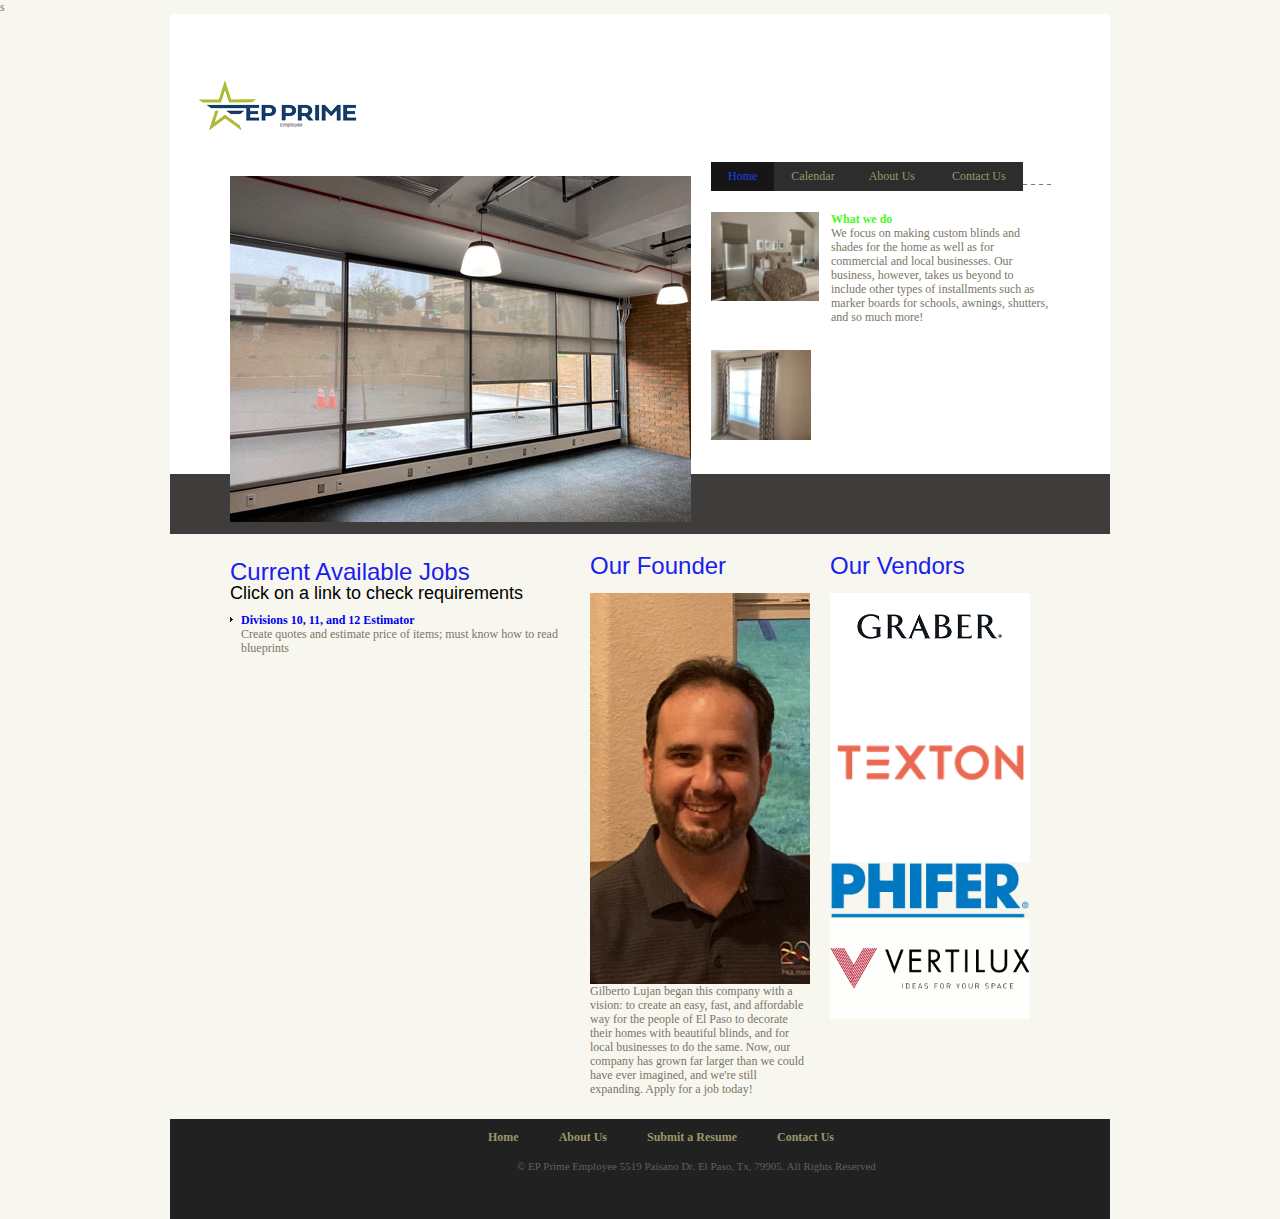
<file: index.html>
<!DOCTYPE html PUBLIC "-//W3C//DTD XHTML 1.0 Transitional//EN" "http://www.w3.org/TR/xhtml1/DTD/xhtml1-transitional.dtd">
<html xmlns="http://www.w3.org/1999/xhtml">
<head>
<meta http-equiv="Content-Type" content="text/html; charset=UTF-8" />
<title>EP Prime Employee - Home</title>
	<link rel="icon" type="image/x-icon" href="../Logofavicon.ico">s
<link href="./dreamweaver-template-1a/css/base.css" rel="stylesheet" type="text/css" />
<style type="text/css">
h1,h2,h3,h4,h5,h6 {
    font-family: "Gill Sans", "Gill Sans MT", "Myriad Pro", "DejaVu Sans Condensed", Helvetica, Arial, sans-serif;
}
h2 {
    color: #1A20EB;
}
</style>
</head>
<body>
<div class="container_16">
<!--topdiv -->
<div class="grid_16" id="topdiv">
<div class="grid_15"><a href="index.html">
  <h1 ><img src="EPNew-Logo.png" alt=""/></h1>
  </a>
</div>

  <div class="grid_1 alpha">&nbsp;</div>
  <div class="grid_8" id="hdrimg">&nbsp;</div>
  <div class="grid_6">
 
     <div class="clear" ></div>                                                     
    
    <ul class="navlink">
    	<li><a href="index.html" title="Home" class="active">Home</a></li>
        <li><a href="dreamweaver-template-1a/Calendar.html" title="EP Prime Calendar" target="_self">Calendar</a><a href="about.html" title="About"></a></li>
        <li><a href="dreamweaver-template-1a/About Page.html" title="About">About Us&nbsp; </a></li>
        <li><a href="dreamweaver-template-1a/Contact_Us.html" title="Contact" >Contact Us</a></li>
    </ul>
    <div class="grid_2 alpha"><img src="dreamweaver-template-1a/images/Tiny_Home_Pic_1.jpg" width="108" height="89" alt=""/></div>
    <div class="grid_4 omega">
    <p class="donectxt"><span>What we do</span>We focus on making custom blinds and shades for the home as well as for commercial and local businesses. Our business, however, takes us beyond to include other types of installments such as marker boards for schools, awnings, shutters, and so much more!</p>
    </div>
    <p class="dashed">&nbsp;</p>
    
    <div class="grid_2 alpha" style="padding-top:26px;"><img src="dreamweaver-template-1a/images/Tiny_Home_Pic_2.jpg" width="100" height="90" alt=""/></div>
  </div>
  <div class="grid_1 omega">&nbsp;</div>
</div>

 <div class="clear"></div>
</div>
 <!--topdiv -->

<!-- body div -->
<div class="container_16">
  <div class="grid_1">&nbsp;</div>
 <div class="grid_6">
   <h2 class="news">Current Available Jobs <span>Click on a link to check requirements</span></h2>
 <div class="clear"></div>
  <p class="phelustxt"><a href="dreamweaver-template-1a/Estimator.html" title="Estimator" target="_self">Divisions 10, 11, and 12 Estimator</a><span>Create quotes and estimate price of items; must know how to read blueprints</span>
 </p>
 </div>
 <div class="grid_4">
 <h2 class="uttxt">
 Our Founder
 </h2>
 <p><img src="dreamweaver-template-1a/images/Dad Pic.png" width="220" height="391" alt=""/>
   Gilberto Lujan began this company with a vision: to create an easy, fast, and affordable way for the people of El Paso to decorate their homes with beautiful blinds, and for local businesses to do the same. Now, our company has grown far larger than we could have ever imagined, and we're still expanding. Apply for a job today!
   </p>
 </div>
 <div class="grid_4">
 <h2 class="uttxt">
Our Vendors
 </h2>
 <img src="images/graber.png" width="200px" alt=""/>
<img src="images/texton.png" height="200px" alt=""/> <img src="images/phifer.webp" width="200px" alt="" />
<img src="images/vertilux.png" width="200px" alt="" />
 </div>
 <div class="grid_8">
 </div>
<p class="sedtxt">
  <div class="grid_1"></div>
  <div class="grid_16" id="footer">
  <ul class="footerlink">
	<li><a href="index.html" title="Home">Home</a></li>
    <li><a href="dreamweaver-template-1a/About Page.html" title="About">About Us</a></li>
    <li><a href="dreamweaver-template-1a/Resume.html" title="Resume">Submit a Resume</a></li>
    <li><a href="dreamweaver-template-1a/Contact_Us.html" title="Contact Us" target="_self">Contact Us</a><a href="#" title="Contact"></a></li>
</ul>
<div class="clear"></div>
<p class="copyright">© EP Prime Employee 5519 Paisano Dr. El Paso, Tx, 79905. All Rights Reserved</p>
</div>
	</p><!--footer --></div>

</body>
</html>
</file>
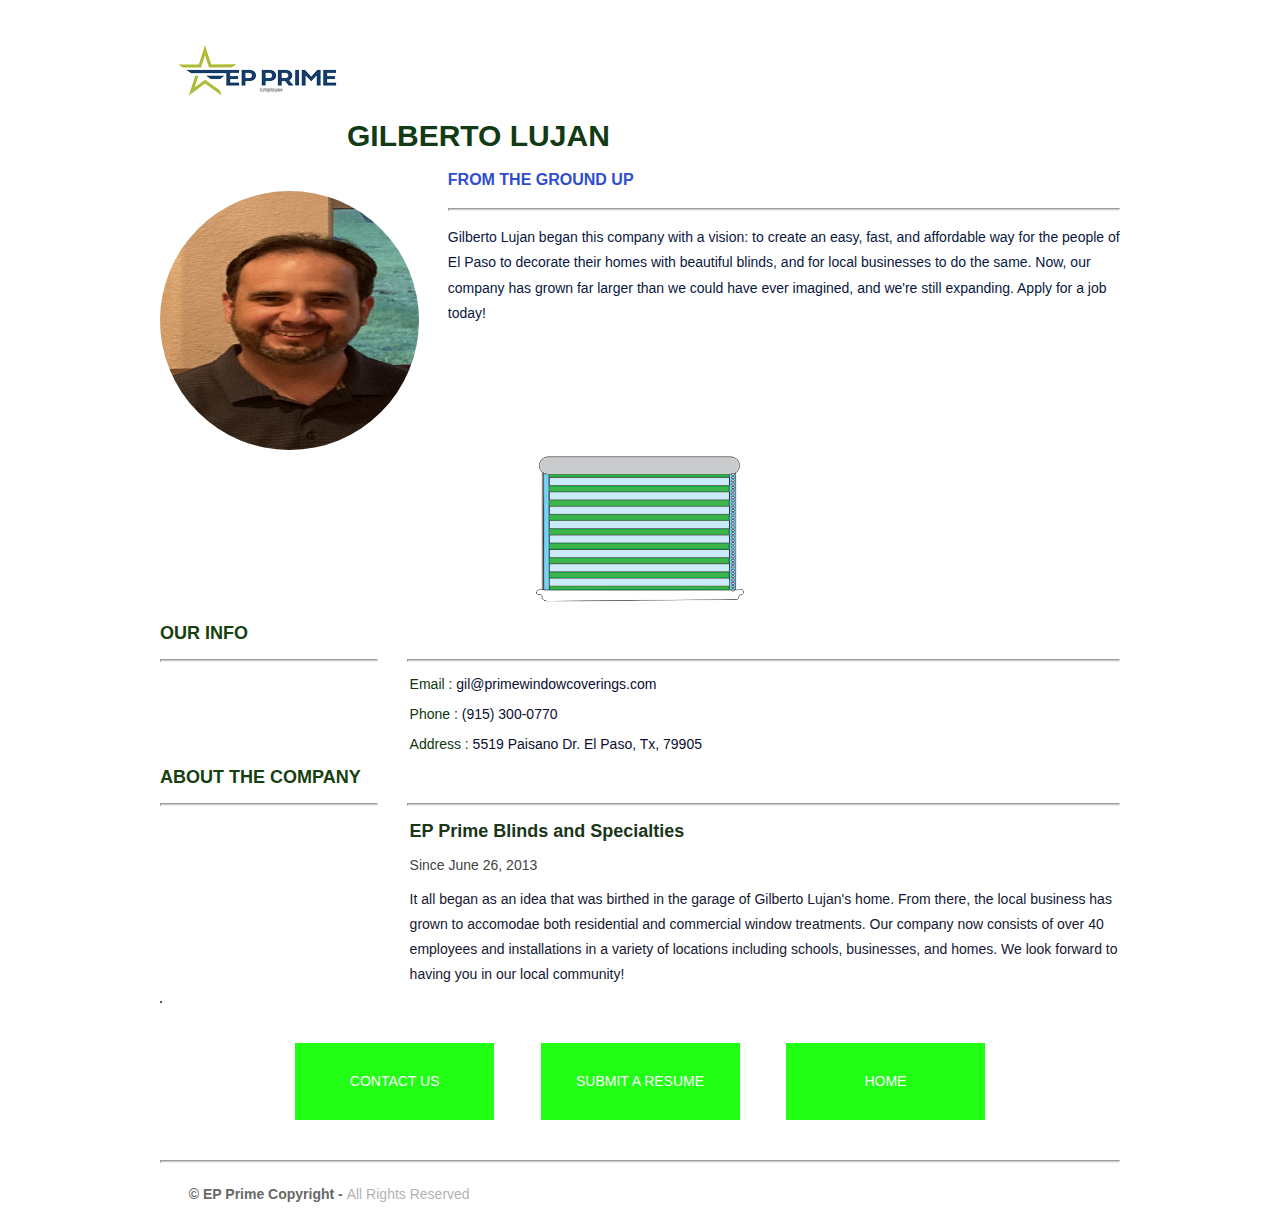
<file: dreamweaver-template-1a/About Page.html>
<!doctype html>
<html>
<head>
<meta charset="UTF-8">
<meta name="viewport" content="width=device-width, initial-scale=1">
<title>EP Prime Employee - About Us</title>
<link href="AboutPageAssets/styles/aboutPageStyle.css" rel="stylesheet" type="text/css">

<!--The following script tag downloads a font from the Adobe Edge Web Fonts server for use within the web page. We recommend that you do not modify it.-->
<script>var __adobewebfontsappname__="dreamweaver"</script><script src="http://use.edgefonts.net/montserrat:n4:default;source-sans-pro:n2:default.js" type="text/javascript"></script>
</head>

<body>
<!-- Header content -->
<header>
  <div class="profileLogo"> 
    <!-- Profile logo. Add a img tag in place of <span>. -->
    <p class="logoPlaceholder"><a href="../index.html" title="Home" target="_self"><img src="../EPNew-Logo.png" alt=""/></a><span></span></p>
  </div>
  <div class="profilePhoto"> 
    <!-- Profile photo --> 
    <img src="images/Dad Pic.png" alt="" > </div>
  <!-- Identity details -->
  <section class="profileHeader">
    <h1>GILBERTO LUJAN</h1>
    <h3>FROM THE GROUND UP</h3>
    <hr>
    <p> Gilberto Lujan began this company with a vision: to create an easy, fast, and affordable way for the people of El Paso to decorate their homes with beautiful blinds, and for local businesses to do the same. Now, our company has grown far larger than we could have ever imagined, and we're still expanding. Apply for a job today!</p>
  </section>
  <!-- Links to Social network accounts -->
  <aside class="socialNetworkNavBar">
	  <img src="images/Blinds-Morph.gif" height="150px" alt="" />
  </aside>
</header>
<!-- content -->
<section class="mainContent"> 
  <!-- Contact details -->
  <section class="section1">
    <h2 class="sectionTitle">Our info</h2>
    <hr class="sectionTitleRule">
    <hr class="sectionTitleRule2">
    <div class="section1Content">
      <p class="info"><span>Email :</span> gil@primewindowcoverings.com</p>
      <p class="info"><span>Phone :</span> (915) 300-0770</p>
      <p class="info"><span>Address :</span> 5519 Paisano Dr. El Paso, Tx, 79905</p>
    </div>
  </section>
  <!-- Previous experience details -->
  <section class="section2">
    <h2 class="sectionTitle">About the company</h2>
    <hr class="sectionTitleRule">
    <hr class="sectionTitleRule2">
    <!-- First Title & company details  -->
    <article class="section2Content">
      <h2 class="sectionContentTitle">EP Prime Blinds and Specialties</h2>
      <h3 class="sectionContentSubTitle">Since June 26, 2013</h3>
      <p class="sectionContent"> It all began as an idea that was birthed in the garage of Gilberto Lujan's home. From there, the local business has grown to accomodae both residential and commercial window treatments. Our company now consists of over 40 employees and installations in a variety of locations including schools, businesses, and homes. We look forward to having you in our local community! </p>
    </article>
 
    <table border="1">
    </table>
<!-- Replicate the above Div block to add more title and company details --> 
  </section>
  <!-- Links to expore your past projects and download your CV -->
  <aside class="externalResourcesNav">
    <div class="externalResources"> <a href="Contact_Us.html" title="contact us">CONTACT US</a> </div>
    <span class="stretch"></span>
    <div class="externalResources"><a href="Resume.html" title="resume">SUBMIT A RESUME</a> </div>
    <span class="stretch"></span>
    <div class="externalResources"><a href="../index.html" title="home">HOME</a> </div>
  </aside>
</section>
<footer>
  <hr>
  <p class="footerDisclaimer">© EP Prime Copyright - <span>All Rights Reserved</span></p>
</footer>
</body>
</html>
</file>
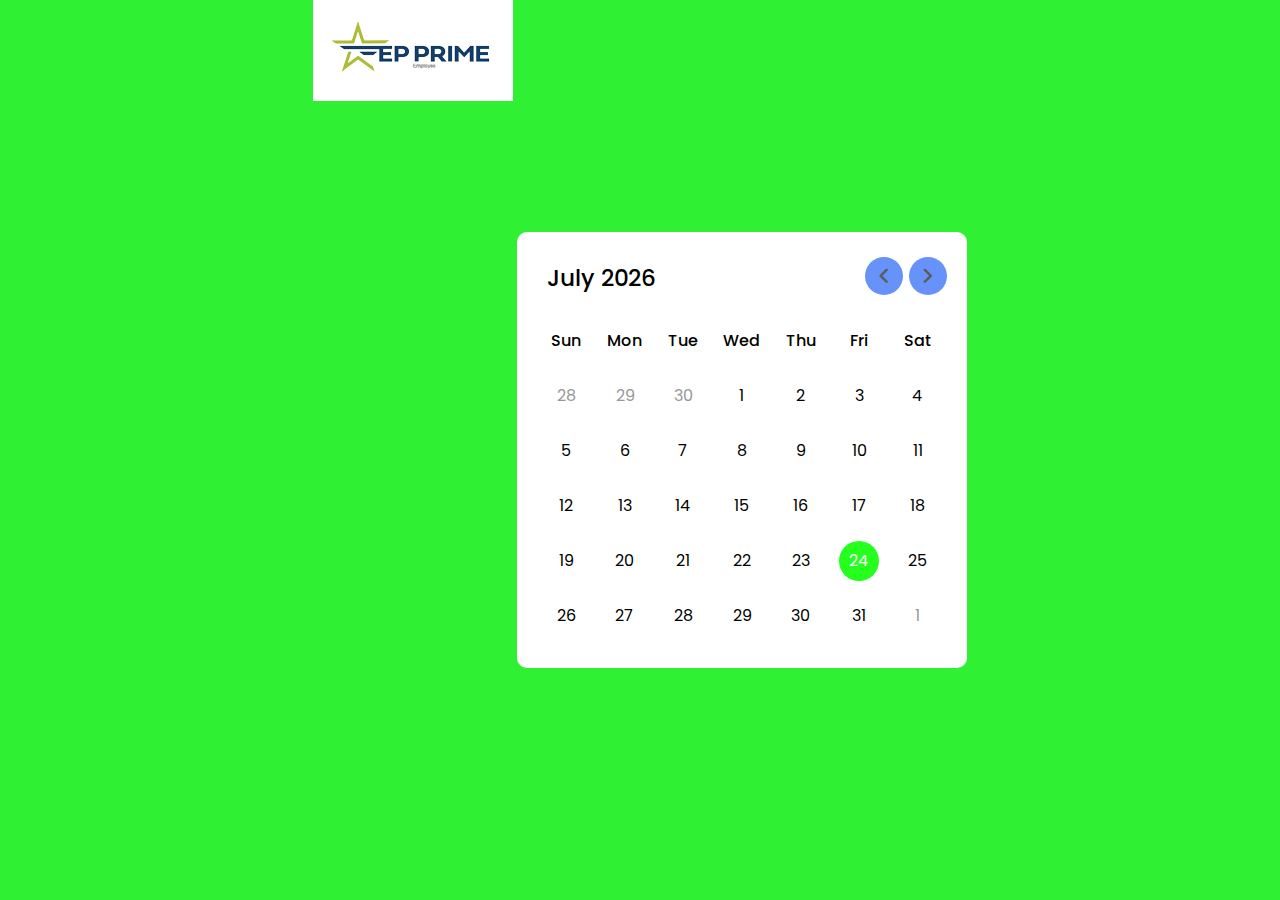
<file: dreamweaver-template-1a/Calendar.html>
<!doctype html>
<html lan="en" dir="ltr">
	<h1> 
		<a href="../index.html" title="Home" target="_self"><img src="../EPNew-Logo.png" alt=""></a>
	</h1>
<head>
		<meta charset="utf-8">
		<title>EP Prime Employee - Calendar</title>
		<link rel="stylesheet" href="css/calendar.css">
		<meta name="viewport" content="width=device-width, initial-scale=1.0">
		<link rel="stylesheet" href="https://fonts.googleapis.com/css2?family=Material+Symbols+Rounded:opsz,wght,FILL,GRAD@20..48,100..700,0..1,-50..200">
		<script src="JavaScript/script.js" defer></script>
	</head>
	<body>
		<p>&nbsp;</p>
		<div class="wrapper">
			<header>
				<p class="current-date"></p>
				<div class="icons">
					<span id="prev" class="material-symbols-rounded">chevron_left</span>
					<span id= "next" class="material-symbols-rounded">chevron_right</span>
				</div>
			</header>
			<div class="calendar">
				<ul class="weeks">
					<li>Sun</li>
					<li>Mon</li>
					<li>Tue</li>
					<li>Wed</li>
					<li>Thu</li>
					<li>Fri</li>
					<li>Sat</li>
				</ul>
				<ul class="days">
					<li class="inactive">29</li>
					<li class="inactive">30</li>
					<li class="inactive">31</li>
					<li>1</li>
					<li>2</li>
					<li>3</li>
					<li>4</li>
					<li>5</li>
					<li class="active">6</li>
					<li>7</li>
					<li>8</li>
					<li>9</li>
					<li>10</li>
					<li>11</li>
					<li>12</li>
					<li>13</li>
					<li>14</li>
					<li>15</li>
					<li>16</li>
					<li>17</li>
					<li>18</li>
					<li>19</li>
					<li>20</li>
					<li>21</li>
					<li>22</li>
					<li>23</li>
					<li>24</li>
					<li>25</li>
					<li>26</li>
					<li>27</li>
					<li>28</li>
					<li class="inactive">1</li>
					<li class="inactive">2</li>
					<li class="inactive">3</li>
					<li class="inactive">4</li>
				</ul>
			</div>
		</div>
	</body>
</html>
</file>
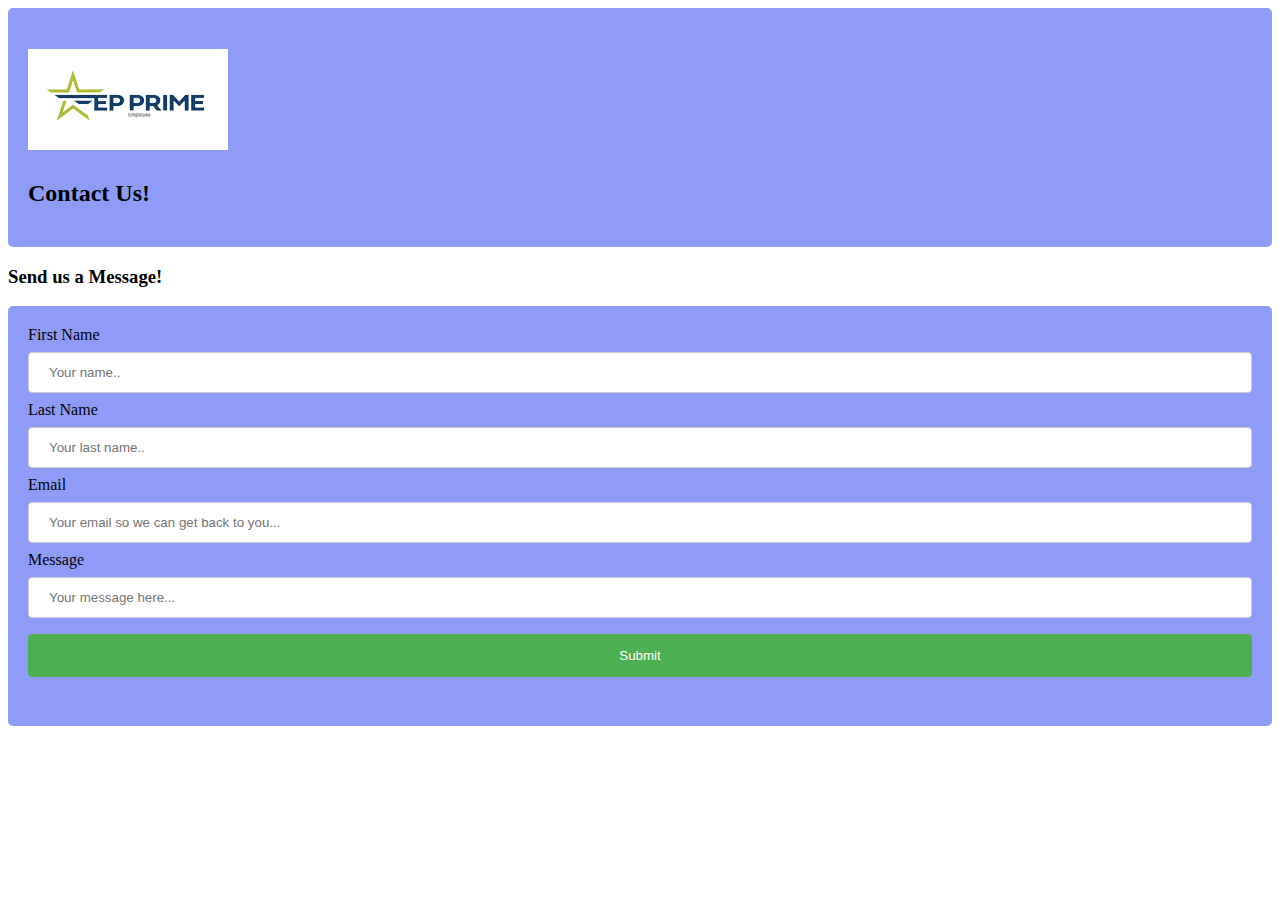
<file: dreamweaver-template-1a/Contact_Us.html>
<!DOCTYPE html>
<html>
</html>
<title>EP Prime Employee - Contact Us</title>
<div class="header">
	<h1><a href="../index.html" title="Home" target="_self"><img alt="" src="../EPNew-Logo.png"></a></h1>
<h2>Contact Us!</h2>
</div>
<!DOCTYPE html>
<html>

	<style>
		img {
			background-color: #FFFFFF;
		}
		
input[type=text], select {
  width: 100%;
  padding: 12px 20px;
  margin: 8px 0;
  display: inline-block;
  border: 1px solid #ccc;
  border-radius: 4px;
  box-sizing: border-box;
}

input[type=submit] {
  width: 100%;
  background-color: #4CAF50;
  color: white;
  padding: 14px 20px;
  margin: 8px 0;
  border: none;
  border-radius: 4px;
  cursor: pointer;
}

input[type=submit]:hover {
  background-color: #45a049;
}

div {
  border-radius: 5px;
  background-color: #8E9CF8;
  padding: 20px;
}		
</style>
<body>
	<h3>Send us a Message!</h3>

<div>
  <form name="gform" action="https://docs.google.com/forms/d/e/1FAIpQLSdKE9JaUpvWnucjSCLkczxNYUan49KQj7Glu_-U9NI3XaZV-A/formResponse?" id="gform" encrypt="text/plain" target="hidden_iframe" onsubmit="checkInput();">
    <label for="fname">First Name</label>
    <input type="text" id="entry.10004687" name="entry.10004687" placeholder="Your name..">

    <label for="lname">Last Name</label>
    <input type="text" id="entry.322967943" name="entry.322967943" placeholder="Your last name..">

    <label for="email">Email</label>
	<input type="text" id="entry.956841584" name="entry.956841584" placeholder="Your email so we can get back to you...">
		   
	<label for="message">Message</label>
	<input type="text" id="entry.407870634" name="entry.407870634" placeholder="Your message here...">
		   
	  <input type="submit" value="Submit">
  </form>
	
	<h4 id="sendMessage"></h4>
	
	<iframe name="hidden_iframe" id="hidden_iframe" style="display:none;"></iframe>
</div>

	
	</body>
	
<script>
	
	const $ = elem => document.getElementById(elem);
	
	function checkInput () {
		const questions = {
			'first name' : $('entry.10004687'),
			'last name' : $('entry.322967943'),
			'email' : $('entry.956841584'),
			'message' : $('entry.407870634')
		};
		
	const sendMessage = $('sendMessage')
            let neededFields = [];

            for (let property in questions) {
                if (!questions[property].value) {
                    neededFields.push(property);
                }
            }

            if (neededFields.length == 0) {
                sendMessage.innerHTML = 'Message successfully sent.';
                setTimeout(() => {
                    sendMessage.innerHTML = '';
                }, 3000);
            } else if (neededFields.length == 1) {
                sendMessage.innerHTML = `Please fill out the ${neededFields} field.`;
            } else {
                neededFields = neededFields.map((field, i) => {
                    if (i == 0) { // first field
                        return field;
                    } else if (i == neededFields.length - 1) { // last field
                        return ' and ' + field;
                    } else {
                        return ' ' + field;
                    }
                });

                sendMessage.innerHTML = `Please fill out the ${neededFields} fields.`;
            }
	}
	
	//* https://docs.google.com/forms/d/e/1FAIpQLSdKE9JaUpvWnucjSCLkczxNYUan49KQj7Glu_-U9NI3XaZV-A/viewform?usp=pp_url&entry.10004687=testFirstName&entry.322967943=testLastName&entry.956841584=testEmail&entry.407870634=testMessage //*
	
	
	</script>

</html>
</file>
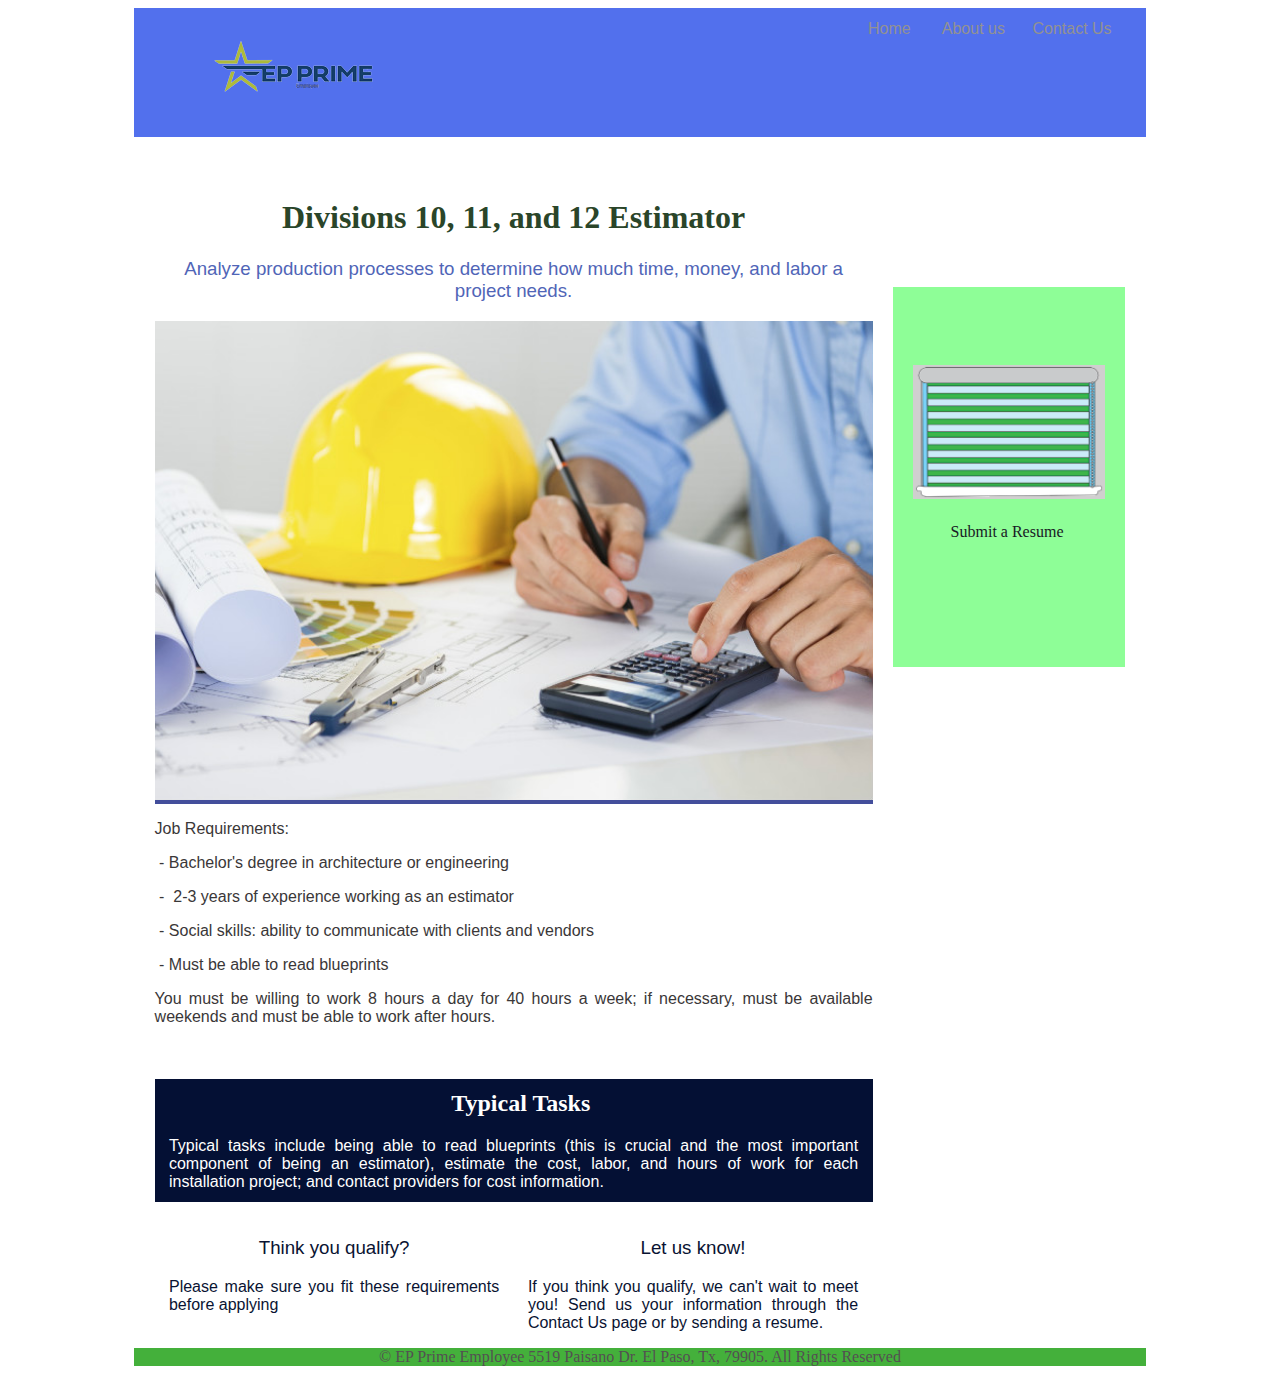
<file: dreamweaver-template-1a/Estimator.html>
<!doctype html>
<html>
<head>
<meta charset="UTF-8">
<meta name="viewport" content="width=device-width, initial-scale=1">
<title>EP Prime Employee - Estimator</title>
<link href="../BlogPostAssets/styles/blogPostStyle.css" rel="stylesheet" type="text/css">
<!--The following script tag downloads a font from the Adobe Edge Web Fonts server for use within the web page. We recommend that you do not modify it.--><script>var __adobewebfontsappname__="dreamweaver"</script><script src="http://use.edgefonts.net/montserrat:n4:default;source-sans-pro:n2:default.js" type="text/javascript"></script>
</head>

<body>
 <div id="mainwrapper">
  <header> 
    <!--**************************************************************************
    Header starts here. It contains Logo and 3 navigation links. 
    ****************************************************************************-->
    <div id="logo"><img src="../EPNew-Logo.png" alt=""/></div>
    <nav> <a href="../index.html" title="Index_Home" target="_self">Home</a><a href="#" title="Link"></a> <a href="About Page.html" title="About Us" target="_self">About us</a><a></a><a href="Contact_Us.html" title="Contact US" target="_self">Contact Us</a></nav>
  </header>
  <div id="content">
    <div class="notOnDesktop"> 
      <!-- This search box is displayed only in mobile and tablet laouts and not in desktop layouts -->
      <input type="text" placeholder="Search">
    </div>
    <section id="mainContent"> 
      <!--************************************************************************
    Main Blog content starts here
    ****************************************************************************-->
      <h1><!-- Blog title -->Divisions 10, 11, and 12 Estimator</h1>
      <h3>
        <!-- Tagline -->
        Analyze production processes to determine how much time, money, and labor a project needs.</h3>
      <div id="bannerImage"><img src="images/estimator_.jpeg" alt=""/></div>
      <p>Job Requirements:</p>
      <p>&nbsp;- Bachelor's degree in architecture or engineering</p>
      <p>&nbsp;-&nbsp; 2-3 years of experience working as an estimator</p>
      <p>&nbsp;- Social skills: ability to communicate with clients and vendors&nbsp;</p>
      <p>&nbsp;- Must be able to read blueprints&nbsp;</p>
<p>You must be willing to work 8 hours a day for 40 hours a week; if necessary, must be available weekends and must be able to work after hours.</p>
      <p>&nbsp;</p>
<aside id="authorInfo"> 
        <!-- The author information is contained here -->
        <h2>Typical Tasks</h2>
        <p>Typical tasks include being able to read blueprints (this is crucial and the most important component of being an estimator), estimate the cost, labor, and hours of work for each installation project; and contact providers for cost information.&nbsp; &nbsp;&nbsp;</p>
      </aside>
    </section>
    <section id="sidebar"> 
      <!--************************************************************************
    Sidebar starts here. It contains a searchbox, sample ad image and 6 links
    ****************************************************************************-->
      
      <div id="adimage"><img src="images/Blinds-Morph.gif" alt=""/></div>
      <nav>
        <ul>
          <li><a href="Resume.html" title="Link" class="Sidebar">Submit a Resume&nbsp;</a></li>
          <li><a href="#" title="Link">&nbsp;</a></li>
          <li><a href="#" title="Link">&nbsp;</a></li>
          <li><a href="#" title="Link">&nbsp;</a></li>
        </ul>
      </nav>
    </section>
    <footer> 
      <!--************************************************************************
    Footer starts here
    ****************************************************************************-->
      <article>
        <h3>Think you qualify?</h3>
        <p>Please make sure you fit these requirements before applying</p>
      </article>
      <article>
        <h3>Let us know!</h3>
        <p>If you think you qualify, we can't wait to meet you! Send us your information through the Contact Us page or by sending a resume.&nbsp;</p>
      </article>
    </footer>
  </div>
  <div id="footerbar">© EP Prime Employee 5519 Paisano Dr. El Paso, Tx, 79905. All Rights Reserved</div>
</div>
</body>
</html>
</file>
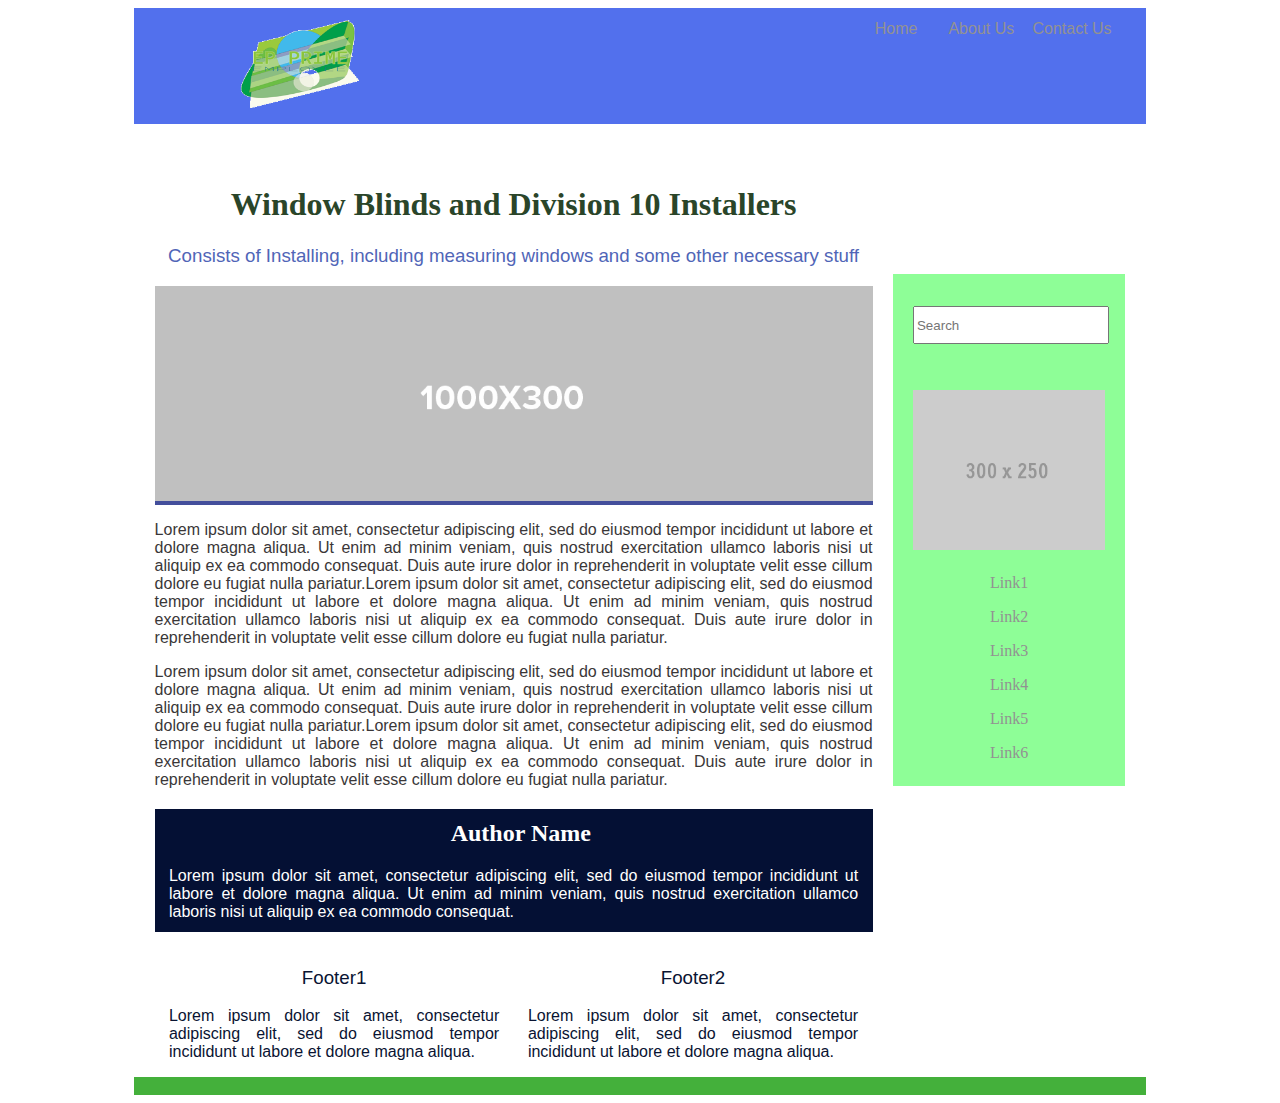
<file: dreamweaver-template-1a/Installer.html>
<!doctype html>
<html>
<head>
<meta charset="UTF-8">
<meta name="viewport" content="width=device-width, initial-scale=1">
<title>BlogPost template by Adobe Dreamweaver</title>
<link href="../BlogPostAssets/styles/blogPostStyle.css" rel="stylesheet" type="text/css">
<!--The following script tag downloads a font from the Adobe Edge Web Fonts server for use within the web page. We recommend that you do not modify it.--><script>var __adobewebfontsappname__="dreamweaver"</script><script src="http://use.edgefonts.net/montserrat:n4:default;source-sans-pro:n2:default.js" type="text/javascript"></script>
</head>

<body>
<div id="mainwrapper">
  <header> 
    <!--**************************************************************************
    Header starts here. It contains Logo and 3 navigation links. 
    ****************************************************************************-->
    <div id="logo"><!-- <img src="logoImage.png" alt="sample logo"> --><!-- Company Logo text -->
    <img src="images/EP-Prime-Logo.gif" width="130" height="88" alt=""/> </div>
    <nav> <a href="index.html" title="Home Page" target="_self">Home</a><a href="#" title="Link"></a> <a href="#" title="Link">About Us</a><a href="#" title="Link"> Contact Us</a> </nav>
  </header>
  <div id="content">
    <div class="notOnDesktop"> 
      <!-- This search box is displayed only in mobile and tablet laouts and not in desktop layouts -->
      <input type="text" placeholder="Search">
    </div>
    <section id="mainContent"> 
      <!--************************************************************************
    Main Blog content starts here
    ****************************************************************************-->
      <h1><!-- Blog title -->Window Blinds and Division 10 Installers</h1>
      <h3><!-- Tagline -->Consists of Installing, including measuring windows and some other necessary stuff</h3>
      <div id="bannerImage"><img src="../BlogPostAssets/images/SliderLayerImage.png" alt=""/></div>
      <p>Lorem ipsum dolor sit amet, consectetur adipiscing elit, sed do eiusmod tempor incididunt ut labore et dolore magna aliqua. Ut enim ad minim veniam, quis nostrud exercitation ullamco laboris nisi ut aliquip ex ea commodo consequat. Duis aute irure dolor in reprehenderit in voluptate velit esse cillum dolore eu fugiat nulla pariatur.Lorem ipsum dolor sit amet, consectetur adipiscing elit, sed do eiusmod tempor incididunt ut labore et dolore magna aliqua. Ut enim ad minim veniam, quis nostrud exercitation ullamco laboris nisi ut aliquip ex ea commodo consequat. Duis aute irure dolor in reprehenderit in voluptate velit esse cillum dolore eu fugiat nulla pariatur. </p>
      <p>Lorem ipsum dolor sit amet, consectetur adipiscing elit, sed do eiusmod tempor incididunt ut labore et dolore magna aliqua. Ut enim ad minim veniam, quis nostrud exercitation ullamco laboris nisi ut aliquip ex ea commodo consequat. Duis aute irure dolor in reprehenderit in voluptate velit esse cillum dolore eu fugiat nulla pariatur.Lorem ipsum dolor sit amet, consectetur adipiscing elit, sed do eiusmod tempor incididunt ut labore et dolore magna aliqua. Ut enim ad minim veniam, quis nostrud exercitation ullamco laboris nisi ut aliquip ex ea commodo consequat. Duis aute irure dolor in reprehenderit in voluptate velit esse cillum dolore eu fugiat nulla pariatur. </p>
      <aside id="authorInfo"> 
        <!-- The author information is contained here -->
        <h2>Author Name</h2>
        <p>Lorem ipsum dolor sit amet, consectetur adipiscing elit, sed do eiusmod tempor incididunt ut labore et dolore magna aliqua. Ut enim ad minim veniam, quis nostrud exercitation ullamco laboris nisi ut aliquip ex ea commodo consequat.</p>
      </aside>
    </section>
    <section id="sidebar"> 
      <!--************************************************************************
    Sidebar starts here. It contains a searchbox, sample ad image and 6 links
    ****************************************************************************-->
      <input type="text" placeholder="Search">
      <div id="adimage"><img src="../BlogPostAssets/images/300x250.gif" alt=""/></div>
      <nav>
        <ul>
          <li><a href="#" title="Link">Link1</a></li>
          <li><a href="#" title="Link">Link2</a></li>
          <li><a href="#" title="Link">Link3</a></li>
          <li><a href="#" title="Link">Link4</a></li>
          <li><a href="#" title="Link">Link5</a></li>
          <li><a href="#" title="Link">Link6</a></li>
        </ul>
      </nav>
    </section>
    <footer> 
      <!--************************************************************************
    Footer starts here
    ****************************************************************************-->
      <article>
        <h3>Footer1</h3>
        <p>Lorem ipsum dolor sit amet, consectetur adipiscing elit, sed do eiusmod tempor incididunt ut labore et dolore magna aliqua.</p>
      </article>
      <article>
        <h3>Footer2</h3>
        <p>Lorem ipsum dolor sit amet, consectetur adipiscing elit, sed do eiusmod tempor incididunt ut labore et dolore magna aliqua.</p>
      </article>
    </footer>
  </div>
  <div id="footerbar"><!-- Small footerbar at the bottom --></div>
</div>
</body>
</html>
</file>
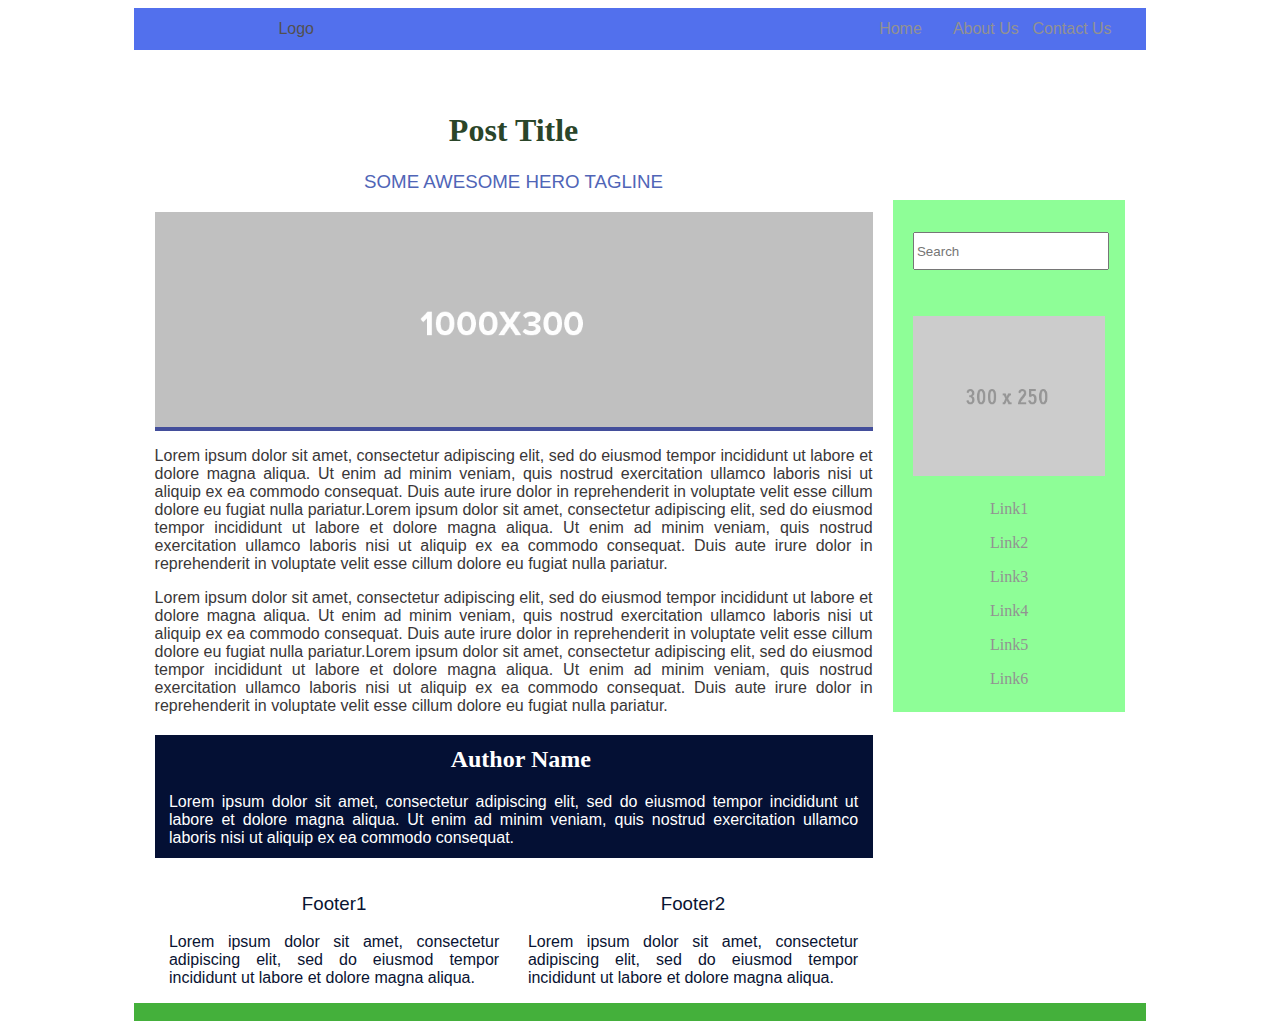
<file: dreamweaver-template-1a/Office Assistant.html>
<!doctype html>
<html>
<head>
<meta charset="UTF-8">
<meta name="viewport" content="width=device-width, initial-scale=1">
<title>BlogPost template by Adobe Dreamweaver</title>
<link href="../BlogPostAssets/styles/blogPostStyle.css" rel="stylesheet" type="text/css">
<!--The following script tag downloads a font from the Adobe Edge Web Fonts server for use within the web page. We recommend that you do not modify it.--><script>var __adobewebfontsappname__="dreamweaver"</script><script src="http://use.edgefonts.net/montserrat:n4:default;source-sans-pro:n2:default.js" type="text/javascript"></script>
</head>

<body>
<div id="mainwrapper">
  <header> 
    <!--**************************************************************************
    Header starts here. It contains Logo and 3 navigation links. 
    ****************************************************************************-->
    <div id="logo"><!-- <img src="logoImage.png" alt="sample logo"> --><!-- Company Logo text -->Logo</div>
    <nav> <a href="index.html" title="HOme Page" target="_self">Home</a><a href="#" title="Link"></a> <a href="#" title="Link">About Us</a><a href="#" title="Link">Contact Us</a> </nav>
  </header>
  <div id="content">
    <div class="notOnDesktop"> 
      <!-- This search box is displayed only in mobile and tablet laouts and not in desktop layouts -->
      <input type="text" placeholder="Search">
    </div>
    <section id="mainContent"> 
      <!--************************************************************************
    Main Blog content starts here
    ****************************************************************************-->
      <h1><!-- Blog title -->Post Title</h1>
      <h3><!-- Tagline -->SOME AWESOME HERO TAGLINE</h3>
      <div id="bannerImage"><img src="../BlogPostAssets/images/SliderLayerImage.png" alt=""/></div>
      <p>Lorem ipsum dolor sit amet, consectetur adipiscing elit, sed do eiusmod tempor incididunt ut labore et dolore magna aliqua. Ut enim ad minim veniam, quis nostrud exercitation ullamco laboris nisi ut aliquip ex ea commodo consequat. Duis aute irure dolor in reprehenderit in voluptate velit esse cillum dolore eu fugiat nulla pariatur.Lorem ipsum dolor sit amet, consectetur adipiscing elit, sed do eiusmod tempor incididunt ut labore et dolore magna aliqua. Ut enim ad minim veniam, quis nostrud exercitation ullamco laboris nisi ut aliquip ex ea commodo consequat. Duis aute irure dolor in reprehenderit in voluptate velit esse cillum dolore eu fugiat nulla pariatur. </p>
      <p>Lorem ipsum dolor sit amet, consectetur adipiscing elit, sed do eiusmod tempor incididunt ut labore et dolore magna aliqua. Ut enim ad minim veniam, quis nostrud exercitation ullamco laboris nisi ut aliquip ex ea commodo consequat. Duis aute irure dolor in reprehenderit in voluptate velit esse cillum dolore eu fugiat nulla pariatur.Lorem ipsum dolor sit amet, consectetur adipiscing elit, sed do eiusmod tempor incididunt ut labore et dolore magna aliqua. Ut enim ad minim veniam, quis nostrud exercitation ullamco laboris nisi ut aliquip ex ea commodo consequat. Duis aute irure dolor in reprehenderit in voluptate velit esse cillum dolore eu fugiat nulla pariatur. </p>
      <aside id="authorInfo"> 
        <!-- The author information is contained here -->
        <h2>Author Name</h2>
        <p>Lorem ipsum dolor sit amet, consectetur adipiscing elit, sed do eiusmod tempor incididunt ut labore et dolore magna aliqua. Ut enim ad minim veniam, quis nostrud exercitation ullamco laboris nisi ut aliquip ex ea commodo consequat.</p>
      </aside>
    </section>
    <section id="sidebar"> 
      <!--************************************************************************
    Sidebar starts here. It contains a searchbox, sample ad image and 6 links
    ****************************************************************************-->
      <input type="text" placeholder="Search">
      <div id="adimage"><img src="../BlogPostAssets/images/300x250.gif" alt=""/></div>
      <nav>
        <ul>
          <li><a href="#" title="Link">Link1</a></li>
          <li><a href="#" title="Link">Link2</a></li>
          <li><a href="#" title="Link">Link3</a></li>
          <li><a href="#" title="Link">Link4</a></li>
          <li><a href="#" title="Link">Link5</a></li>
          <li><a href="#" title="Link">Link6</a></li>
        </ul>
      </nav>
    </section>
    <footer> 
      <!--************************************************************************
    Footer starts here
    ****************************************************************************-->
      <article>
        <h3>Footer1</h3>
        <p>Lorem ipsum dolor sit amet, consectetur adipiscing elit, sed do eiusmod tempor incididunt ut labore et dolore magna aliqua.</p>
      </article>
      <article>
        <h3>Footer2</h3>
        <p>Lorem ipsum dolor sit amet, consectetur adipiscing elit, sed do eiusmod tempor incididunt ut labore et dolore magna aliqua.</p>
      </article>
    </footer>
  </div>
  <div id="footerbar"><!-- Small footerbar at the bottom --></div>
</div>
</body>
</html>
</file>
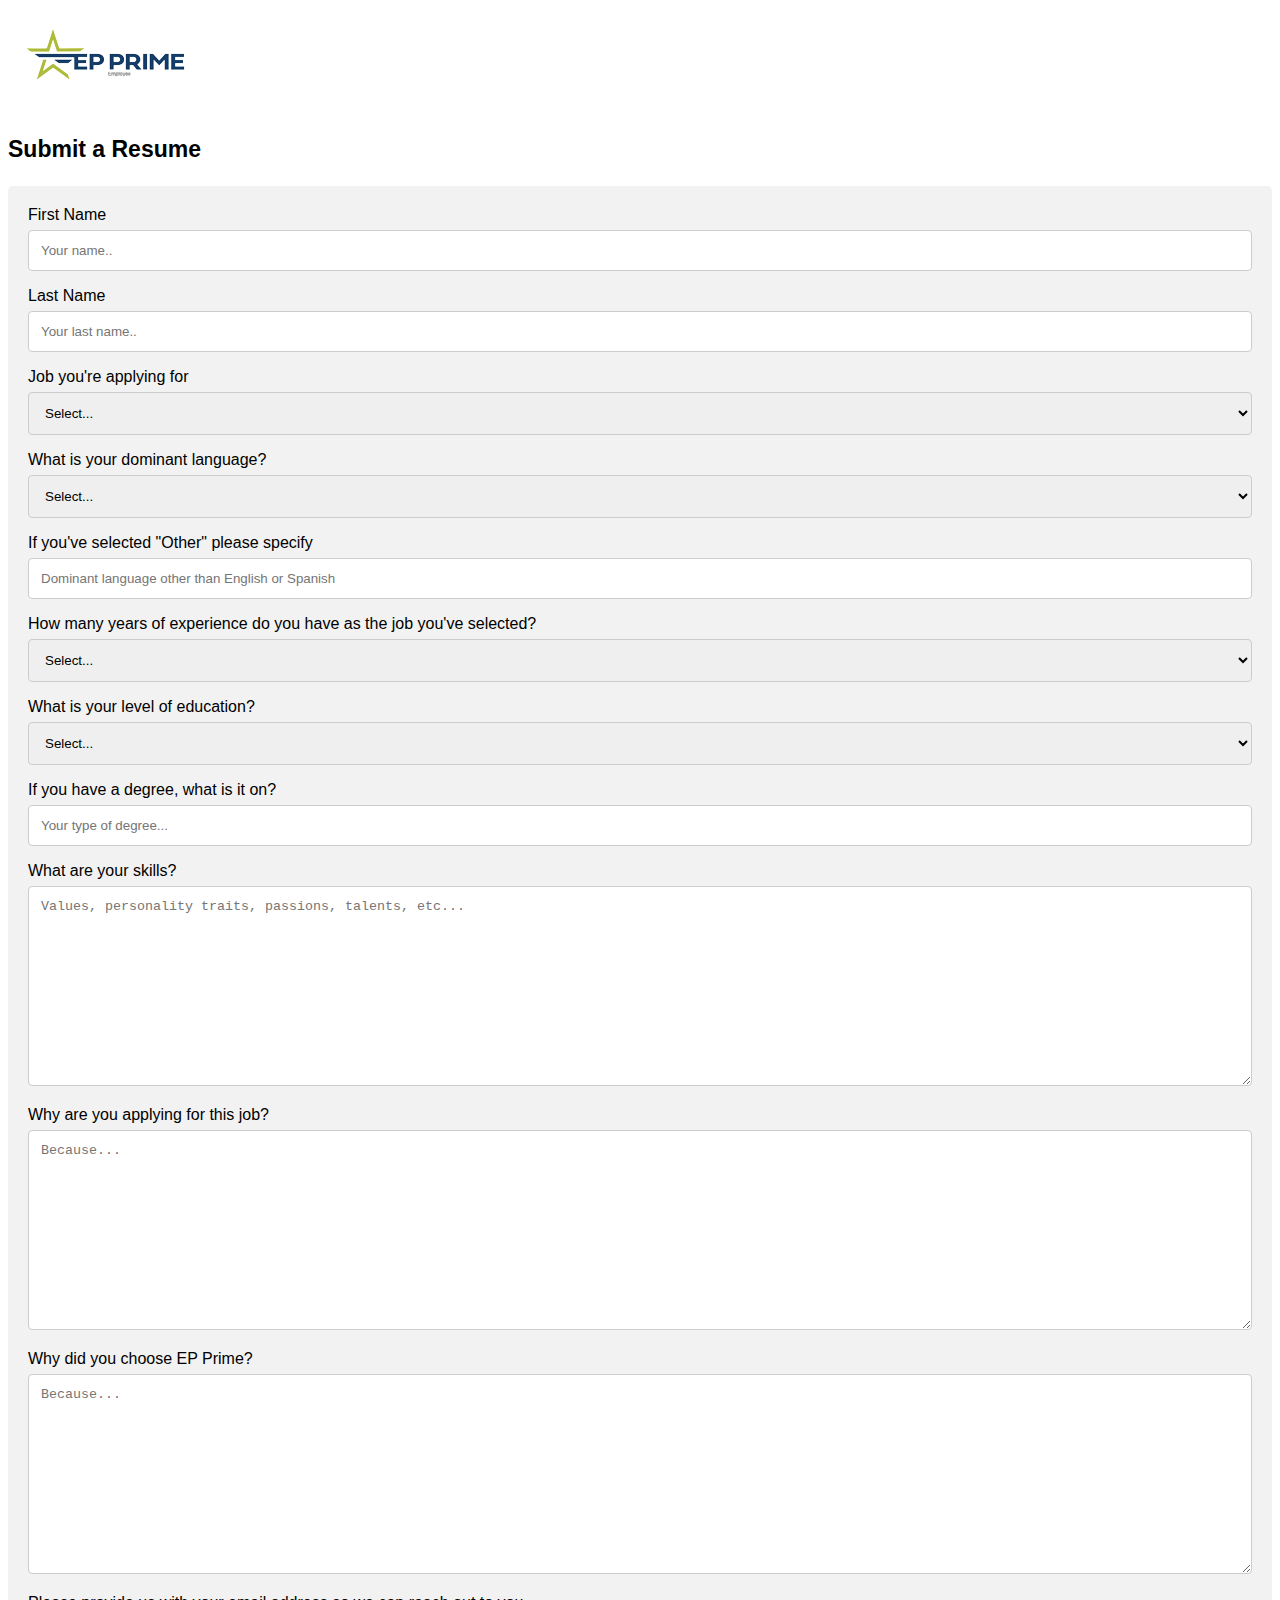
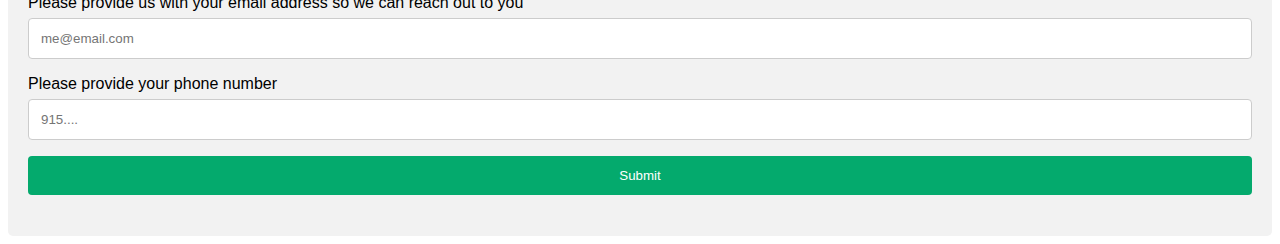
<file: dreamweaver-template-1a/Resume.html>
<!DOCTYPE html>
<html>

<head>
    <meta name="viewport" content="width=device-width, initial-scale=1">
    <style>
        body {
            font-family: Arial, Helvetica, sans-serif;
        }

        * {
            box-sizing: border-box;
        }

        h3 {
            font-size: 23px;
        }

        input[type=text], select, textarea {
            width: 100%;
            padding: 12px;
            border: 1px solid #ccc;
            border-radius: 4px;
            box-sizing: border-box;
            margin-top: 6px;
            margin-bottom: 16px;
            resize: vertical;
        }

        input[type=submit] {
            width: 100%;
            background-color: #04AA6D;
            color: white;
            padding: 12px 20px;
            border: none;
            border-radius: 4px;
            cursor: pointer;
        }

        input[type=submit]:hover {
            background-color: #45a049;
        }

        .container {
            border-radius: 5px;
            background-color: #f2f2f2;
            padding: 20px;
        }
    </style>
</head>

<body>
    <a href="../index.html" target="_self"><img src="../EPNew-Logo.png" alt="" /></a>

    <h3>Submit a Resume</h3>

    <div class="container">
        <form name="gform" id="gform" encrypt="text/plain" action="https://docs.google.com/forms/d/e/1FAIpQLSeGdtmVjwYI2Huq_kyX9rXI4r_pH6lWGBxdEYZXk9jfwtKUmA/formResponse?" target="hidden_iframe" onsubmit="checkInput();">
            <label for="fname">First Name</label>
            <input type="text" id="entry.1303650666" name="entry.1303650666" placeholder="Your name..">

            <label for="lname">Last Name</label>
            <input type="text" id="entry.1746648518" name="entry.1746648518" placeholder="Your last name..">

            <label for="job">Job you're applying for</label>
            <select id="entry.452870588" name="entry.452870588">
                <option value="" disabled selected>Select...</option>
                <option value="office assistant">Office Assistant</option>
                <option value="estimator">Estimator</option>
                <option value="installer">Installer</option>
            </select>

            <label for="language">What is your dominant language?</label>
            <select id="entry.621365832" name="entry.621365832">
                <option value="" disabled selected>Select...</option>
                <option value="english">English</option>
                <option value="spanish">Spanish</option>
                <option value="other">Other</option>
            </select>

            <label for="otherlanguage">If you've selected "Other" please specify</label>
            <input type="text" id="entry.311066613" name="entry.311066613" placeholder="Dominant language other than English or Spanish">

            <label for="experience">How many years of experience do you have as the job you've selected?</label>
            <select id="entry.624822450" name="entry.624822450">
                <option value="" disabled selected>Select...</option>
                <option value="none">none</option>
                <option value="1 year">1 year</option>
                <option value="2 years">2 years</option>
                <option value="3 years">3 years</option>
                <option value="4+ years">4+ years</option>
            </select>

            <label for="education">What is your level of education?</label>
            <select id="entry.1441301766" name="entry.1441301766">
                <option value="" disabled selected>Select...</option>
                <option value="high school">High School Diploma</option>
                <option value="associate"> Associate Degree (2 years)</option>
                <option value="bachleors">Bachelor's Degree (4 years)</option>
                <option value="graduate">Graduate Degree</option>
                <option value="professional">Professional or Doctoral Degree</option>
            </select>

            <label for="type of degree">If you have a degree, what is it on?</label>
            <input type="text" id="entry.512214892" name="entry.512214892" placeholder="Your type of degree...">

            <label for="skills">What are your skills?</label>
            <textarea id="entry.1713649191" name="entry.1713649191" placeholder="Values, personality traits, passions, talents, etc..." style="height:200px"></textarea>

            <label for="purpose">Why are you applying for this job?</label>
            <textarea id="entry.1750442126" name="entry.1750442126" placeholder="Because..." style="height:200px"></textarea>

            <label for="company">Why did you choose EP Prime?</label>
            <textarea id="entry.1045066226" name="entry.1045066226" placeholder="Because..." style="height:200px"></textarea>

            <label for="email">Please provide us with your email address so we can reach out to you</label>
            <input type="text" id="entry.273535756" name="entry.273535756" placeholder="me@email.com">

            <label for="number">Please provide your phone number</label>
            <input type="text" id="entry.528313365" name="entry.528313365" placeholder="915....">

            <input type="submit" value="Submit">
        </form>

        <h4 id="sendMessage"></h4>
        
        <iframe name="hidden_iframe" id="hidden_iframe" style="display:none;"></iframe>
    </div>


    <script>

        const $ = elem => document.getElementById(elem);

        function checkInput() {
            const questions = {
                'first name': $('entry.1303650666'),
                'last name': $('entry.1746648518'),
                'job': $('entry.452870588'),
                'dominant language': $('entry.621365832'),
                'experience': $('entry.624822450'),
                'education': $('entry.1441301766'),
                'degree': $('entry.512214892'),
                'skills': $('entry.1713649191'),
                'application': $('entry.1750442126'),
                'reason for choosing EP Prime': $('entry.1045066226'),
                'e-mail': $('entry.273535756'),
                'phone number': $('entry.528313365')
            };

            const sendMessage = $('sendMessage')
            let neededFields = [];

            for (let property in questions) {
                if (!questions[property].value) {
                    neededFields.push(property);
                }
            }

            if (neededFields.length == 0) {
                sendMessage.innerHTML = 'Resume successfully sent.';
                setTimeout(() => {
                    sendMessage.innerHTML = '';
                }, 3000);
            } else if (neededFields.length == 1) {
                sendMessage.innerHTML = `Please fill out the ${neededFields} field.`;
            } else {
                neededFields = neededFields.map((field, i) => {
                    if (i == 0) { // first field
                        return field;
                    } else if (i == neededFields.length - 1) { // last field
                        return ' and ' + field;
                    } else {
                        return ' ' + field;
                    }
                });

                sendMessage.innerHTML = `Please fill out the ${neededFields} fields.`;
            }
        }

    </script>

</body>

</html>
</file>
<file: dreamweaver-template-1a/AboutPageAssets/styles/aboutPageStyle.css>
@charset "utf-8";
/* Global Styles */

body {
	margin-left: auto;
	margin-right: auto;
	width: 92%;
	max-width: 960px;
	padding-left: 2.275%;
	padding-right: 2.275%;
}
/* Header */
header {
	text-align: center;
	display: block;
}
header .profileLogo .logoPlaceholder {
	width: 187px;
	text-align: center;
}
header .logoPlaceholder span {
	width: 80px;
	height: 22px;
	font-family: 'Montserrat', sans-serif;
	color: rgba(255,255,255,1.00);
	font-size: 30px;
	font-weight: 700;
	line-height: 53px;
}
header .profilePhoto img {
	background-color: rgba(237,237,237,1.00);
	width: 259px;
	border-radius: 50%;
	height: 259px;
	clear: both;
}
header .profileHeader h1 {
	font-family: 'Montserrat', sans-serif;
	color:#123A15;
	font-size: 30px;
	font-weight: 700;
	line-height: 24px;
}
header .profileHeader h3 {
	font-family: sans-serif;
	color:#304DCF ;
	font-size: 16px;
	font-weight: 700;
	line-height: 24px;
}
hr {
	background-color: rgba(208,207,207,1.00);
	height: 1px;
}
header .profileHeader p {
	font-family: sans-serif;
	color:#0A173D ;
	font-size: 14px;
	font-weight: 400;
	line-height: 1.8;
	overflow-y: auto;
}
header .socialNetworkNavBar {
	text-align: center;
	display: block;
	margin-top: 60px;
	clear: both;
}
header .socialNetworkNavBar .socialNetworkNav {
	border-radius: 50%;
	cursor: pointer;
}
header .socialNetworkNavBar .socialNetworkNav img:hover {
	opacity: 0.5;
}
/* Main Content sections */
.mainContent .section1 {
	display: block;
}
.section1 .sectionTitle, .section2 .sectionTitle {
	font-family: 'Montserrat', sans-serif;
	color: #174010 ;
	font-size: 18px;
	font-weight: 700;
	text-transform: uppercase;
}
.section1 .sectionTitleRule, .section2 .sectionTitleRule {
	margin: 0 3% 0 0;
	float: left;
	clear: both;
}
.section1 .sectionTitleRule2, .section2 .sectionTitleRule2 {
	background-color: rgba(208,207,207,1.00);
	height: 1px;
	padding: 0px;
}
.mainContent .section1 .section1Content {
	font-family: ProximaNova;
	font-size: 14px;
	font-weight: 100;
	color: rgba(208,207,207,1.00);
}
.mainContent .section1 .section1Content span {
	color: #0D370D;
	font-family: sans-serif;
}
.section2 .sectionContentTitle {
	font-family: sans-serif;
	color: #1B3619;
	font-size: 18px;
	font-weight: 700;
}
.section2 .sectionContentSubTitle {
	font-family: sans-serif;
	color: rgba(68,67,67,1.00);
	font-size: 14px;
	font-weight: 400;
}
.section2 .sectionContent {
	font-family: sans-serif;
	color: #151831;
	font-size: 14px;
	font-weight: 400;
	line-height: 1.8;
}
.mainContent {
	display: block;
}
.mainContent .externalResourcesNav .externalResources {
	background-color:#20FF14;
	display: inline-block;
	text-align: center;
	margin-top: 0px;
	padding-top: 3%;
	cursor: pointer;
}
.mainContent .externalResourcesNav .externalResources:hover {
	background-color: #2D831D;
}
.externalResourcesNav .externalResources a {
	font-family: 'Montserrat', sans-serif;
	color: rgba(255,255,255,1.00);
	font-size: 14px;
	font-weight: 400;
	line-height: 18px;
	text-decoration: none;
}
.stretch {
	content: '';
	display: inline-block;
	margin-left: 2%;
	margin-right: 2%;
}
/* Footer */
footer .footerDisclaimer {
	font-family: sans-serif;
	font-size: 14px;
	line-height: 18px;
	color: rgba(104,103,103,1.00);
	font-weight: 700;
}
footer .footerDisclaimer span {
	color: rgba(181,178,178,1.00);
	font-weight: 400;
}
footer .footerNote {
	font-family: sans-serif;
	font-size: 14px;
	line-height: 18px;
	color: rgba(104,103,103,1.00);
	font-weight: 700;
}
footer .footerNote span {
	color: rgba(181,178,178,1.00);
	font-weight: 400;
}

/* Media query for Mobile devices*/
@media only screen and (min-width : 285px) and (max-width : 480px) {
/* Header */
header {
	width: 100%;
	float: none;
}
header .profileLogo .logoPlaceholder {
	display: inline-block;
}
header .profilePhoto {
	display: inline-block;
}
header .profileHeader {
	text-align: center;
	margin-top: 10%;
}
header .profileHeader p {
	text-align: justify;
}
header .socialNetworkNavBar {
	text-align: center;
	display: block;
	margin-top: 60px;
	clear: both;
	margin-bottom: 15%;
}
header .socialNetworkNavBar .socialNetworkNav {
	width: 60px;
	height: 60px;
	display: inline-block;
	margin-right: 23px;
}
/* Main content sections */
.mainContent .section1 {
	text-align: center;
	margin-bottom: 10%;
}
.section1 .section1Title, .section2 .section1Title {
	text-align: center;
}
.section1 .sectionTitleRule, .section2 .sectionTitleRule {
	width: 100%;
}
.section1 .sectionTitleRule2, .section2 .sectionTitleRule2 {
	display: none;
}
.mainContent .section1 .section1Content {
	display: inline-block;
	text-align: left;
	font-family: sans-serif;
	text-align: justify;
}
.mainContent .section2 {
	display: block;
	text-align: center;
}
.section2 .section2Content {
	margin-top: 10%;
	text-align: justify;
	margin-bottom: 10%;
}
.mainContent .externalResourcesNav {
	margin-bottom: 10%;
}
.mainContent .externalResourcesNav .externalResources {
	width: 100%;
	height: 35px;
}
/* Footer */
footer {
	display: block;
	text-align: center;
	font-family: sans-serif;
}
}

/* Media Query for Tablets */
@media only screen and (min-width : 481px) and (max-width : 1024px) {
/* Header */
header {
	width: 100%;
	float: none;
}
header .profileLogo .logoPlaceholder {
	display: inline-block;
	font-family: 'Montserrat', sans-serif;
}
header .profilePhoto {
	float: left;
	clear: both;
	margin-right: 3%;
	margin-top: 5%;
}
header .profileHeader {
	text-align: left;
	margin-top: 7%;
}
header .socialNetworkNavBar .socialNetworkNav {
	width: 74px;
	height: 74px;
	display: inline-block;
	margin-right: 23px;
}
/* Main content and sections */
.section1 .section1Title, .section2 .section1Title {
	text-align: center;
}
.section1 .sectionTitleRule, .section2 .sectionTitleRule {
	width: 100%;
}
.section1 .sectionTitleRule2, .section2 .sectionTitleRule2 {
	display: none;
}
.mainContent .section1 .section1Content {
	display: block;
	margin: 0% 0% 0% 20%;
	font-family: sans-serif;
	margin-top: 5%;
	margin-bottom: 5%;
}
.mainContent .section2 {
	clear: both;
}
.section2 .section2Content {
	padding: 0px;
	margin-left: 20%;
	font-family: sans-serif;
	margin-top: 5%;
	margin-bottom: 5%;
}
.mainContent .externalResourcesNav {
	margin-left: 20%;
	margin-top: 40px;
	margin-bottom: 40px;
	text-align: center;
	padding-top: 0px;
	clear: both;
}
.mainContent .externalResourcesNav .externalResources {
	width: 199px;
	height: 48px;
	margin-top: 5%;
}
/* Footer */
footer .footerDisclaimer {
	float: left;
	margin-left: 3%;
	font-family: sans-serif;
}
footer .footerNote {
	float: right;
	margin-right: 3%;
	font-family: sans-serif;
}
}

/* Desktops and laptops  */
@media only screen and (min-width:1025px) {
/* Header */
header .profileLogo .logoPlaceholder {
	float: left;
	margin-bottom: 50px;
}
header .profilePhoto {
	float: left;
	clear: both;
	margin-right: 3%;
}
header .profileHeader {
	text-align: left;
	padding-top: 10%;
}
header .socialNetworkNavBar .socialNetworkNav {
	width: 74px;
	height: 74px;
	display: inline-block;
	margin-right: 23px;
}
/* Main content sections */
.section1 .sectionTitleRule, .section2 .sectionTitleRule {
	width: 22.5%;
}
.mainContent .section1 .section1Content {
	display: block;
	margin-top: 0%;
	margin-right: 0%;
	margin-left: 26%;
	margin-bottom: 0%;
	font-family: sans-serif;
}
.mainContent .section2 {
	clear: both;
}
.section2 .section2Content {
	padding: 0px;
	margin-left: 26%;
	font-family: sans-serif;
}
.mainContent .externalResourcesNav {
	margin-top: 40px;
	margin-bottom: 40px;
	text-align: center;
	padding-top: 0px;
	clear: both;
}
.mainContent .externalResourcesNav .externalResources {
	width: 199px;
	height: 48px;
}
/* Footer */
footer .footerDisclaimer {
	float: left;
	margin-left: 3%;
	font-family: sans-serif;
}
footer .footerNote {
	float: right;
	margin-right: 3%;
	font-family: sans-serif;
}
}
.info {
	color: #0B0D2F;
}
</file>
<file: dreamweaver-template-1a/css/calendar.css>
/* import Google font - Poppins */
@import url('https://fonts.googleapis.com/css2?family=Poppins:wght@400;500;600&display=swap');
*{
	margin:0;
	padding:0;
	box-sizing: border-box;
	font-family: 'Poppins', sans-serif;
}
h1 {
	align-self: flex-start;
}
img {
	background:#FFFFFF;
}
body{
	display: flex;
	align-items: center;
	justify-content: center;
	min-height: 100vh;
	background: #30F034;
}
.wrapper{
	width: 450px;
	background: #fff;
	border-radius: 10px;
}
.wrapper header{
	display: flex;
	align-items: center;
	padding: 25px 30px 10px;
	justify-content: space-between;
}
header .current-date{
	font-size: 1.45rem;
	font-weight: 500;
}
header .icons span{
	height: 38px;
	width: 38px;
	color: #5C5B5B;
	font-size: 1.9rem;
	margin: 0 1px;
	cursor: pointer;
	text-align: center;
	line-height: 38px;
	border-radius: 50%;
	background: #6692FA;
}
header .icons span:hover{
	background: #3D68FE
}
header .icons span:last-child{
	margin-right: -10px;
}
.calendar{
	padding: 20px;
}
.calendar ul{
	display: flex;
	list-style: none;
	flex-wrap: wrap;
	text-align: center;
}
.calendar .days{
	margin-bottom: 20px;
}
.calendar .days li{
	z-index: 1;
	cursor: pointer;
	margin-top: 30px;
}
.days li.inactive{
	color:#979797
}
.days li.active{
	color:#FFFFFF;
}
.calendar .weeks li{
	font-weight: 500;
}
.calendar ul li{
	position: relative;
	width: calc(100% / 7);
}
.calendar .days li::before{
	position: absolute;
	content: "";
	height: 40px;
	width: 40px;
	top: 50%;
	left: 50%;
	z-index: -1;
	border-radius: 50%;
	transform: translate(-50%, -50%);
}
.days li:hover::before{
	background: #C5C5C5;
}
.days li.active::before{
	background:#24FF1E;
}
</file>
<file: BlogPostAssets/styles/blogPostStyle.css>
@charset "UTF-8";
#mainwrapper header {
	/*Header */
	background-color:#5270ED;
	overflow: auto;
	font-family: montserrat, sans-serif;
	font-style: normal;
	font-weight: 400;
}
#mainwrapper header #logo {
	/* Company Logo text */
	width: 28%;
	float: left;
	padding-left: 2%;
	padding-top: 12px;
	padding-bottom: 12px;
}

#mainwrapper header nav {
	/*Nav bar containing links in header */
	text-align: right;
	padding-top: 12px;
	padding-bottom: 12px;
	padding-right: 2%;
	width: 68%;
	float: left;
	color:#26AA43;
}
header nav a {
	/* Links in header */
	padding-right: 2%;
	color: #42AD39;
}
#content #mainContent h1, #content #mainContent h2 {
	/* Styling for main headings */
	color: #2A4529;
}
#content #mainContent h3 {
	/*Captions or Taglines*/
	font-family: source-sans-pro, sans-serif;
	font-style: normal;
	font-weight: 200;
	color:#5065B7;
}
#content #mainContent #bannerImage {
	/*Container for main banner image no idea don't mess with it*/
	width: 100%;
	background-color:#434E9B;
}
#content #mainContent p {
	/* All text under maincontent */
	color:#3A3738;
	font-family: source-sans-pro, sans-serif;
	font-style: normal;
	font-weight: 200;
	text-align: justify;
}
#content #mainContent #authorInfo {
	/* Author info section */
	background-color:#041034
}
#content #mainContent #authorInfo h2, #content #mainContent #authorInfo p {
	color: rgba(255,255,255,1.00);
	padding-left: 2%;
	padding-top: 11px;
}
#content #mainContent #authorInfo p {
	color: rgba(255,255,255,1.00);
	padding-left: 2%;
	padding-top: 0px;
	padding-bottom: 11px;
	padding-right: 2%;
}
footer article {
	/* Footer articles qualify thingamajiggy*/
	width: 46%;
	float: left;
	padding-left: 2%;
	padding-right: 2%;
	text-align: justify;
	font-family: source-sans-pro, sans-serif;
	font-style: normal;
	font-weight: 200;
	color:#091332;
}
footer article h3 {
	/* Footer article titles */
	text-align: center;
	font-family: montserrat, sans-serif;
	font-style: normal;
	font-weight: 400;
}
#mainContent {
	/* Container for the blog post in individal blog view */
	padding-left: 2%;
	width: 71%;
	float: left;
	padding-right: 2%;
	padding-top: 41px;
}
#mainwrapper #content #sidebar {
	/* Sidebar*/
	width: 19%;
	padding-left: 2%;
	padding-right: 2%;
	float: left;
	background-color:#8EFE97;
	margin-top: 150px;
	padding-top: 32px;
}
#mainwrapper {
	/* Container of all content */
	width: 80%;
	overflow: auto;
	margin-left: 10%;
}
#content #sidebar input {
	/* Search box in sidebar */
	width: 98%;
	height: 32px;
}
#content #sidebar #adimage {
	/* Container for Image in sidebar */
	width: 100%;
	background-color: rgba(208,207,207,1.00);
	margin-top: 46px;
	float: none;
	overflow: auto;
}
nav ul li {
	list-style-type: none;
	padding-top: 8px;
	padding-bottom: 8px;
}
nav ul {
	padding-left: 0%;
}
nav ul li a {
	color: rgba(146,146,146,1.00);
	text-decoration: none;
}
#footerbar {
	/* Footer bar at the bottom of the page */
	height: 18px;
	clear: both;
	background-color:#44B03B;
	width: 100%;
}

div {
	text-align: center;
	color:#535051;
}

footer {
	/* Container for footer artices */
	width: 71%;
	padding-left: 2%;
	padding-right: 2%;
}
.notOnDesktop {
	/*element to be displayed only in mobile view and tabet view */
	display: none;
}
#mainContent #bannerImage img {
	/* Actual banner image */
	width: 100%;
}
#sidebar #adimage img {
	/* Image in sidebar */
	width: 100%;
	float: left;
}
#mainwrapper header nav a {
	/* Links in header */
	color: rgba(146,146,146,1.00);
	text-decoration: none;
}

/* Tablet view */
@media screen and (max-width:769px) {
.notOnDesktop {
	/* Search box shown only in mobile view and Tablet view */
	display: block;
	text-align: right;
	padding-right: 8px;
	padding-top: 8px;
	padding-bottom: 8px;
	width: 96%;
}
#content .notOnDesktop input {
	height: 28px;
}
#mainContent {
	/* Container for the blog post */
	padding-top: 0px;
	float: none;
	width: 96%;
}
#sidebar input {
	/* Search box in sidebar */
	display: none;
}
#mainwrapper #content #sidebar {
	/* Sidebar*/
	float: none;
	width: 92%;
	padding-top: 13px;
	overflow: auto;
	margin-top: 3px;
	margin-left: 2%;
	padding-bottom: 13px;
}
#content #sidebar #adimage {
	/* Image in sidebar */
	width: 60%;
	margin-top: 0px;
	float: left;
}
#content #sidebar nav {
	/* Navigation links in sidebar */
	width: 36%;
	float: left;
	padding-left: 4%;
}
#sidebar nav ul {
	margin-top: 0px;
}
footer {
	/* Footer region */
	width: 96%;
	padding-left: 2%;
	padding-right: 2%;
}
#content footer article {
	/*Each footer article */
	width: 46%;
}
#mainwrapper header {
	/* Header */
	width: 100%;
}
}

/* Mobile view */
@media screen and (max-width:480px) {
#mainwrapper header #logo {
	/* Company Logo text in header */
	width: 96%;
	margin-left: 2%;
}
#mainwrapper header nav {
	/*navigation links in header */
	text-align: center;
	background-color: rgba(255,255,255,1.00);
	width: 98%;
}
#content #sidebar #adimage {
	/* Container for image in sidebar */
	width: 100%;
}
#content #sidebar nav {
	/* Navigation bar for links in sidebar */
	width: 96%;
	padding-top: 7px;
}
#sidebar nav ul li {
	display: inline-block;
	width: 32%;
	text-align: center;
}
#mainwrapper #content #sidebar {
	/* sidebar */
	padding-bottom: 0px;
}
#content .notOnDesktop {
	/* Search box shown only in mobile and tablet view */
	width: 100%;
	text-align: center;
	padding-left: 0px;
	padding-right: 0px;
}
#content .notOnDesktop input {
	width: 80%;
	text-align: center;
}
#content #mainContent h3 {
	/* Title under maincontent, if any */
	font-size: 14px;
}
#content footer article {
	/* Each footer article */
	width: 96%;
}
}
.Sidebar {
	/* resume, installer, office assitant link on the sidebar */
	color:#181924;
}
</file>
<file: dreamweaver-template-1a/css/base.css>
/* this calls the files for everything. see index.html */
@import url("reset.css");
@import url("960.css");
@import url("text.css");
@import url("master.css");
</file>
